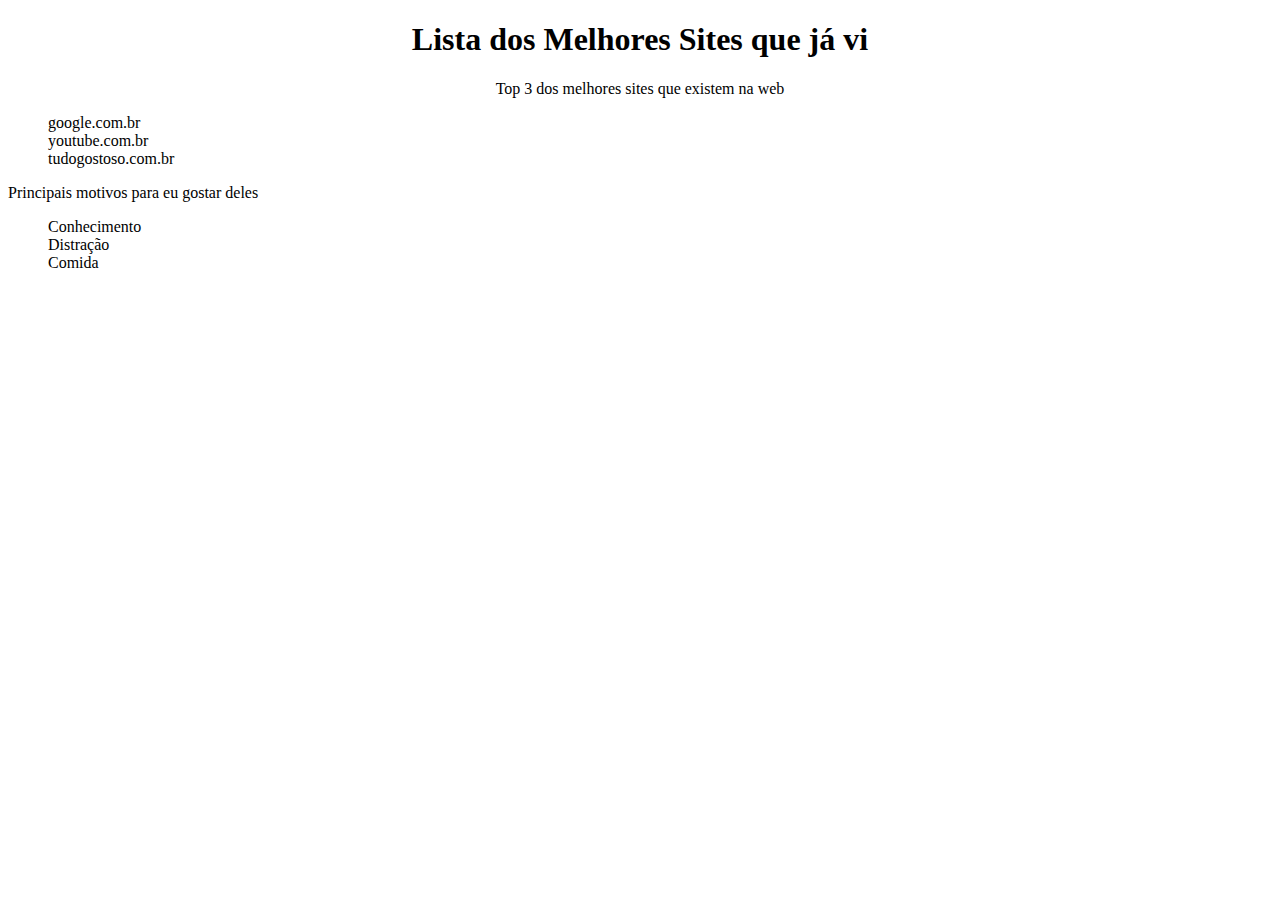
<file: exercicios/fundamentos/bloco-03-introducao-a-html-e-css/dia-2-html-css-primeiros-passos-em-css/index3.html>
<!DOCTYPE html>
<html lang="pt-br">
  <head>
    <meta charset="UTF-8">
    <title>Agrupando Seletores</title>
    <link rel="stylesheet" href="style3.css">
  </head>
  <body>
    <h1 class="titulo">Lista dos Melhores Sites que já vi</h1>
    <p class="titulo"> Top 3 dos melhores sites que existem na web</p>
    <ol>
        <li>google.com.br</li>
        <li>youtube.com.br</li>
        <li>tudogostoso.com.br</li>
    </ol>
    <p>Principais motivos para eu gostar deles</p>
    <ul>
        <li>Conhecimento</li>
        <li>Distração</li>
        <li>Comida</li>
    </ul>
  </body>
</html>
</file>
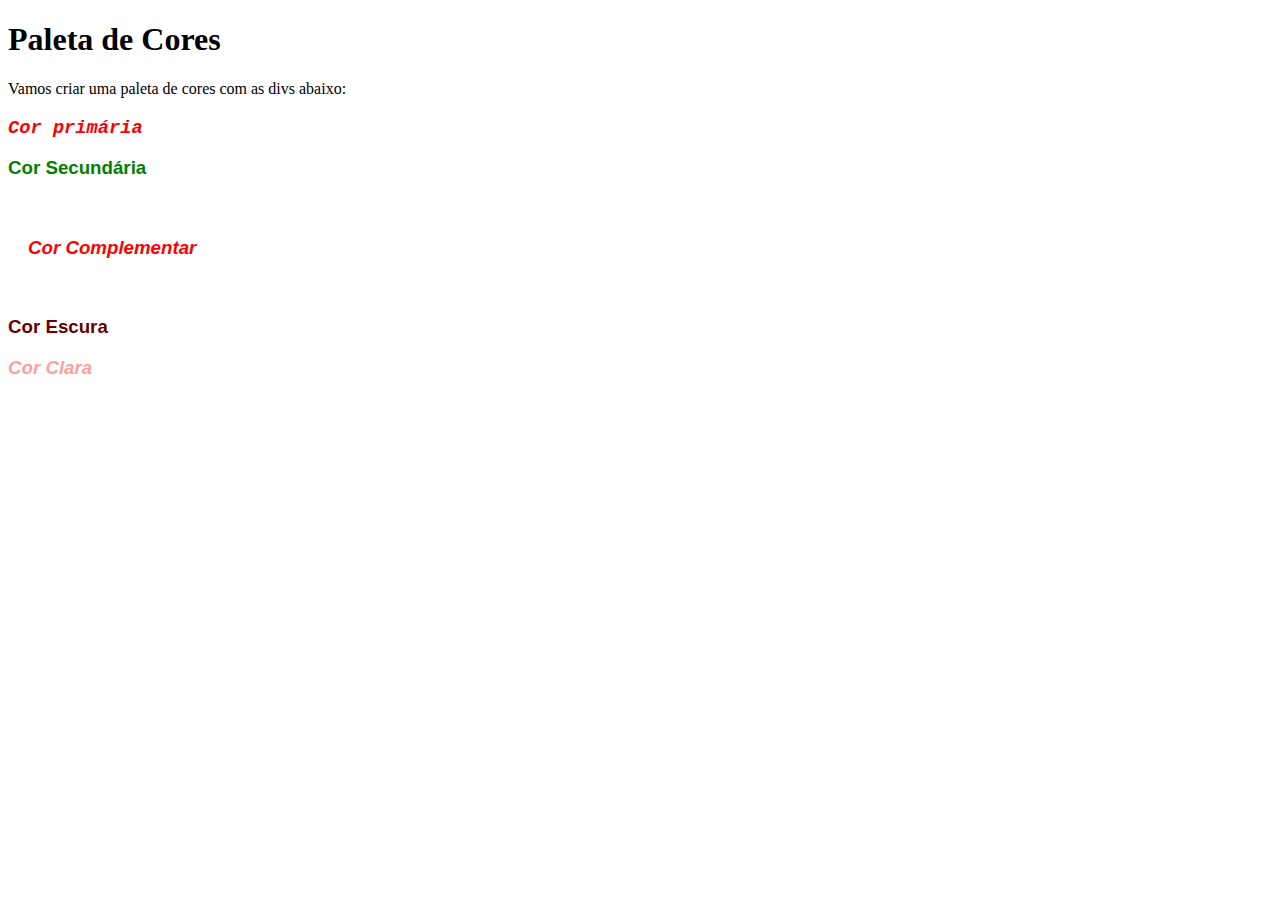
<file: exercicios/fundamentos/bloco-03-introducao-a-html-e-css/dia-2-html-css-primeiros-passos-em-css/index4.html>
<!DOCTYPE html>
<html lang="pt-br">
<head>
  <meta charset="UTF-8">
  <title>Pseudoclasses</title>
  <link rel="stylesheet" href="style4.css">
</head>
<body>
  <h1>Paleta de Cores</h1>
  <p>Vamos criar uma paleta de cores com as divs abaixo:</p>
  <div>
    <h3>Cor primária</h3>
  </div>
  <div>
    <h3>Cor Secundária</h3>
  </div>
  <div>
    <h3>Cor Complementar</h3>
  </div>
  <div>
    <h3>Cor Escura</h3>
  </div>
  <div>
    <h3>Cor Clara</h3>
  </div>
</body>
</html>
</file>
<file: exercicios/fundamentos/bloco-03-introducao-a-html-e-css/dia-2-html-css-primeiros-passos-em-css/style3.css>
.titulo {
    text-align: center;
}
li:hover {
    background-color: green;
}
li:active {
    color: rgb(245, 0, 0);
}
ul {
    list-style: none;
}
ol {
    list-style: none
}
</file>
<file: exercicios/fundamentos/bloco-03-introducao-a-html-e-css/dia-2-html-css-primeiros-passos-em-css/style4.css>
div:hover {
    border: 5px solid rgb(0, 0, 0);
}
/* div:active {
    background-color: red
} */
div:first-of-type {
    color: red;
    font-family: 'Courier New', Courier, monospace;
    /* background-color: red; */
}
div:nth-of-type(2) {
    color: green;
    font-family: 'Franklin Gothic Medium', 'Arial Narrow', Arial, sans-serif;
    /* background-color: green; */
}
div:nth-of-type(3) {
    color: red;
    padding: 20px;
    font-family: 'Gill Sans', 'Gill Sans MT', Calibri, 'Trebuchet MS', sans-serif;
    /* background-color: purple; */
}
div:nth-of-type(4) {
    color: rgb(105, 0, 0);
    font-family: 'Lucida Sans', 'Lucida Sans Regular', 'Lucida Grande', 'Lucida Sans Unicode', Geneva, Verdana, sans-serif;
    /* background-color: rgb(0, 38, 119); */
}
div:nth-of-type(5) {
    color: rgb(252, 159, 159);
    font-family: 'Segoe UI', Tahoma, Geneva, Verdana, sans-serif;
    /* background-color: rgb(212, 96, 173); */
}
div:nth-of-type(odd) {
    font-style: italic;
}
</file>
